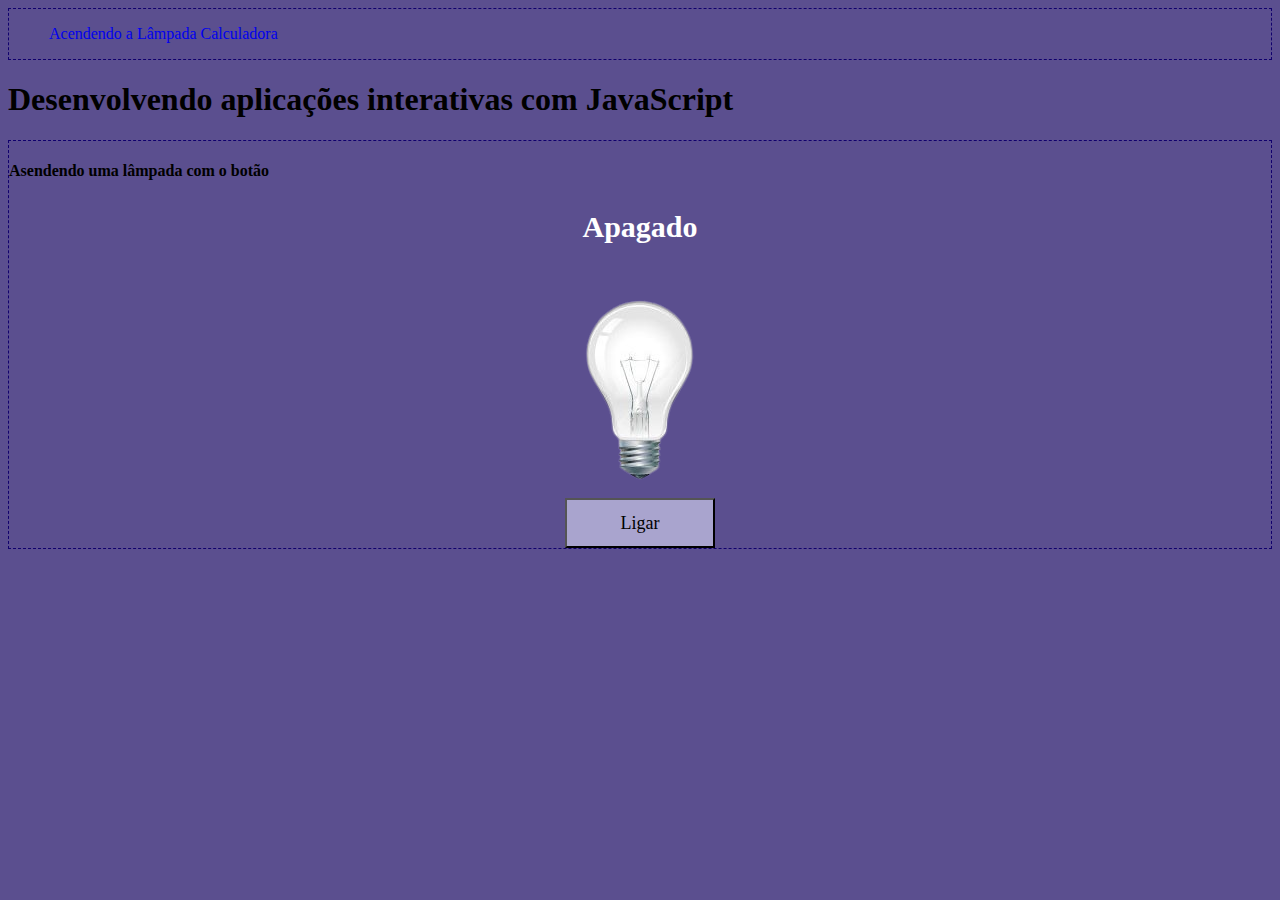
<file: index.html>
<!DOCTYPE html>
<html lang="pt-br">
    <head>
        <meta charset="UTF-8">
        <meta name="viewport" content="width=device-width, initial-scale=1.0"> 
        <link rel="stylesheet" href="style.css"><!--conecta com o css-->
        <script src="main.js" type="text/javascript" defer>
        </script><!--conecta com o java script-->
        </head>
        <body>
            <section id="secmenu">
                <menu>
                    <a class='menu-item' href="index.html">Acendendo a Lâmpada</a>
                    <a class='menu-item' href="calc.html">Calculadora</a>
                </menu>
            </section>
            <h1>Desenvolvendo aplicações interativas com JavaScript</h1>
            <section>
            <h4> Asendendo uma lâmpada com o botão</h4>
            <center>
                <h3 id="status">Apagado</h3>
                <img id="lampada" src="apagado.png" alt="">
                <br>
                <button id="botao"  >Ligar</button>
            </center>
        </section>
    </body>
</html>
</file>
<file: style.css>
body{
    background-color: rgb(91, 79, 143);/*define a cor de fundo*/
}
section{/*cria uma nova seção*/
border: 1px dashed rgb(16, 0, 109);/* define o tamanho da borda*/
}
#status{ /*referência a "id"*/
     color: rgb(255, 255, 255);/*define a cor*/
     font-size: 30px;/*define o tamanho da fonte*/
}
button{
background-color: rgb(169, 164, 206);/*define a cor de fundo*/
width: 150px;/*define a largura*/
height: 50px;/*define a altura*/
font-family: Cambria, Cochin, Georgia, Times, 'Times New Roman', serif;
font-size: 18px;/*define o tamanho da fonte*/
}
.menu-item{
    gap:5rem;
    text-decoration: none;
    width: 40px;
    height:5%;
}
.menu-item:hover{
    background-color: aqua;
    color: aliceblue;
}
</file>
